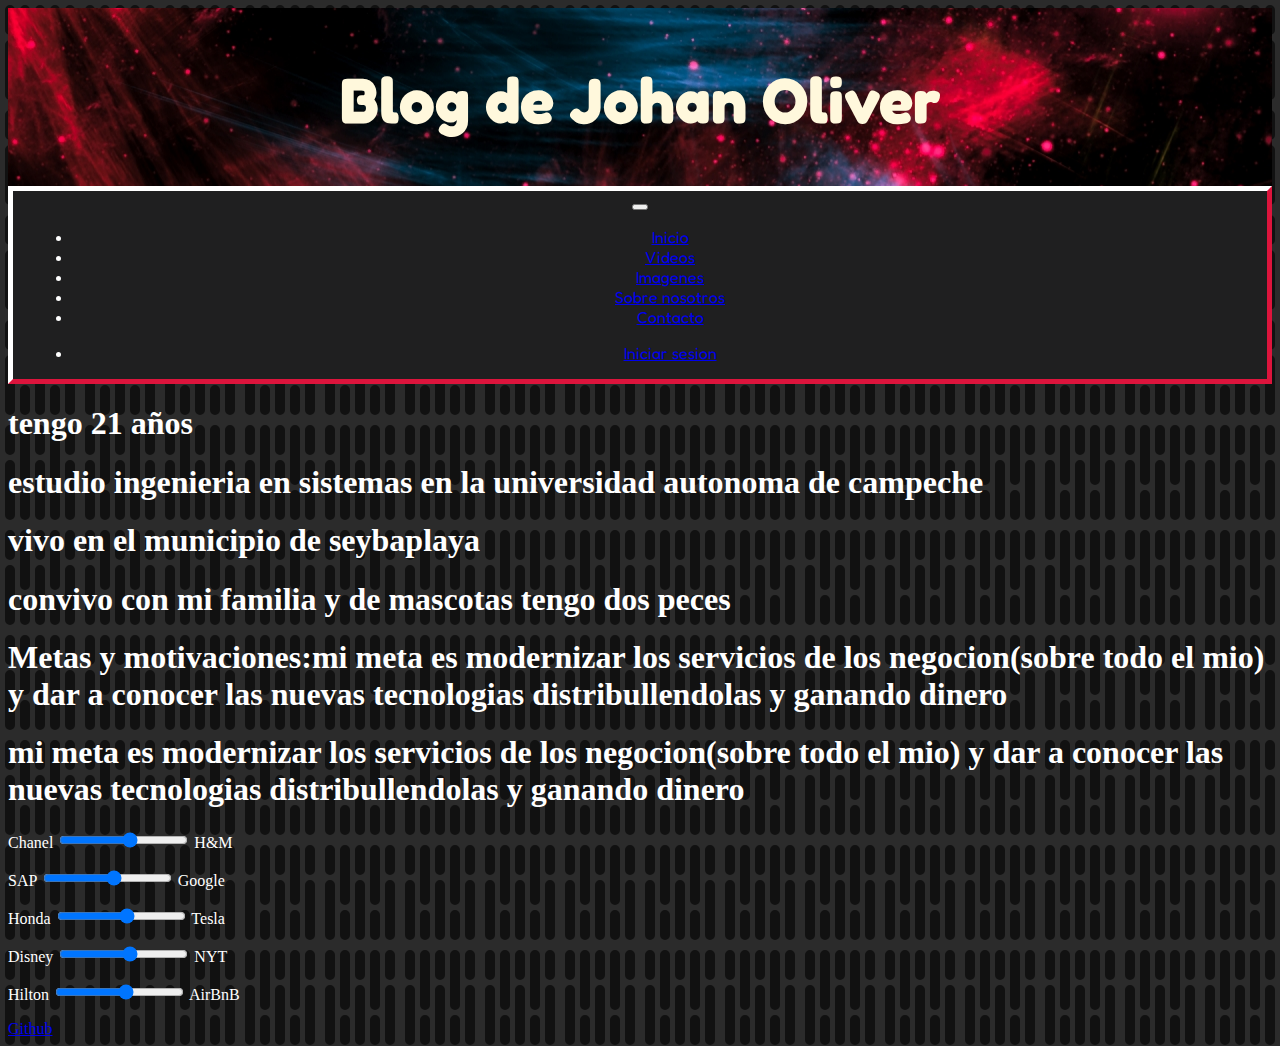
<file: index/Index.html>
<!DOCTYPE html>
<html lang="en">
  <head>
    <meta charset="UTF-8" />
    <meta name="viewport" content="width=device-width, initial-scale=1.0" />
    <meta http-equiv="X-UA-Compatible" content="ie=edge" />
    <link href="https://cdn.jsdelivr.net/npm/bootstrap@5.1.1/dist/css/bootstrap.min.css" rel="stylesheet" integrity="sha384-F3w7mX95PdgyTmZZMECAngseQB83DfGTowi0iMjiWaeVhAn4FJkqJByhZMI3AhiU" crossorigin="anonymous">
    <link rel="stylesheet" href="estilosIndex.css">
    <link rel="preconnect" href="https://fonts.googleapis.com">
    <link rel="preconnect" href="https://fonts.gstatic.com" crossorigin>
    <link href="https://fonts.googleapis.com/css2?family=Fredoka+One&display=swap" rel="stylesheet">
    <title>Blog Johan Oliver Chan Chi</title>
  </head>

  <body>

    <header id="cabecera">
      <h1>Blog de Johan Oliver</h1>
    </header>

    <nav class="navbar navbar-expand-lg navbar-dark">
      <div class="container-fluid">
        <button class="navbar-toggler" type="button" data-bs-toggle="collapse" data-bs-target="#navbarNav" aria-controls="navbarNav" aria-expanded="false" aria-label="Toggle navigation">
          <span class="navbar-toggler-icon"></span>
        </button>
        <div class="collapse navbar-collapse" id="navbarNav">
          <ul class="navbar-nav">
            <li class="nav-item">
              <a class="nav-link active" aria-current="page" href="#">Inicio</a>
            </li>
            <li class="nav-item">
              <a class="nav-link" href="#">Videos</a>
            </li>
            <li class="nav-item">
              <a class="nav-link" href="#">Imagenes</a>
            </li>
            <li class="nav-item">
              <a class="nav-link" href="#">Sobre nosotros</a>
            </li>
            <li class="nav-item">
              <a class="nav-link" href="#">Contacto</a>
            </li>
          </ul>
          <ul class="navbar-nav ms-auto">
            <li class="nav-item">
              <a class="nav-link" href="../login/login.html">Iniciar sesion</a>
            </li>
        </ul>
        </div>
      </div>
    </nav>

    <h1>tengo 21 años</h1>
    <h1>estudio ingenieria en sistemas en la universidad autonoma de campeche</h1>
    <h1>vivo en el municipio de seybaplaya</h1>
    <h1>convivo con mi familia y de mascotas tengo dos peces</h1>
    <h1>
      Metas y motivaciones:mi meta es modernizar los servicios de los
      negocion(sobre todo el mio) y dar a conocer las nuevas tecnologias
      distribullendolas y ganando dinero
    </h1>
    <h1>
      mi meta es modernizar los servicios de los negocion(sobre todo el mio) y
      dar a conocer las nuevas tecnologias distribullendolas y ganando dinero
    </h1>
    <p>
      Chanel
      <input type="range" min="1" max="10" />
      H&amp;M
    </p>
    <p>
      SAP
      <input type="range" min="1" max="10" />
      Google
    </p>
    <p>
      Honda
      <input type="range" min="1" max="10" />
      Tesla
    </p>
    <p>
      Disney
      <input type="range" min="1" max="10" />
      NYT
    </p>
    <p>
      Hilton
      <input type="range" min="1" max="10" />
      AirBnB
    </p>
    <a href="https://github.com/JohanOliverChanChi">Github</a>
  </body>
  <script src="https://cdn.jsdelivr.net/npm/bootstrap@5.1.1/dist/js/bootstrap.bundle.min.js" integrity="sha384-/bQdsTh/da6pkI1MST/rWKFNjaCP5gBSY4sEBT38Q/9RBh9AH40zEOg7Hlq2THRZ" crossorigin="anonymous"></script>
</html>
</file>
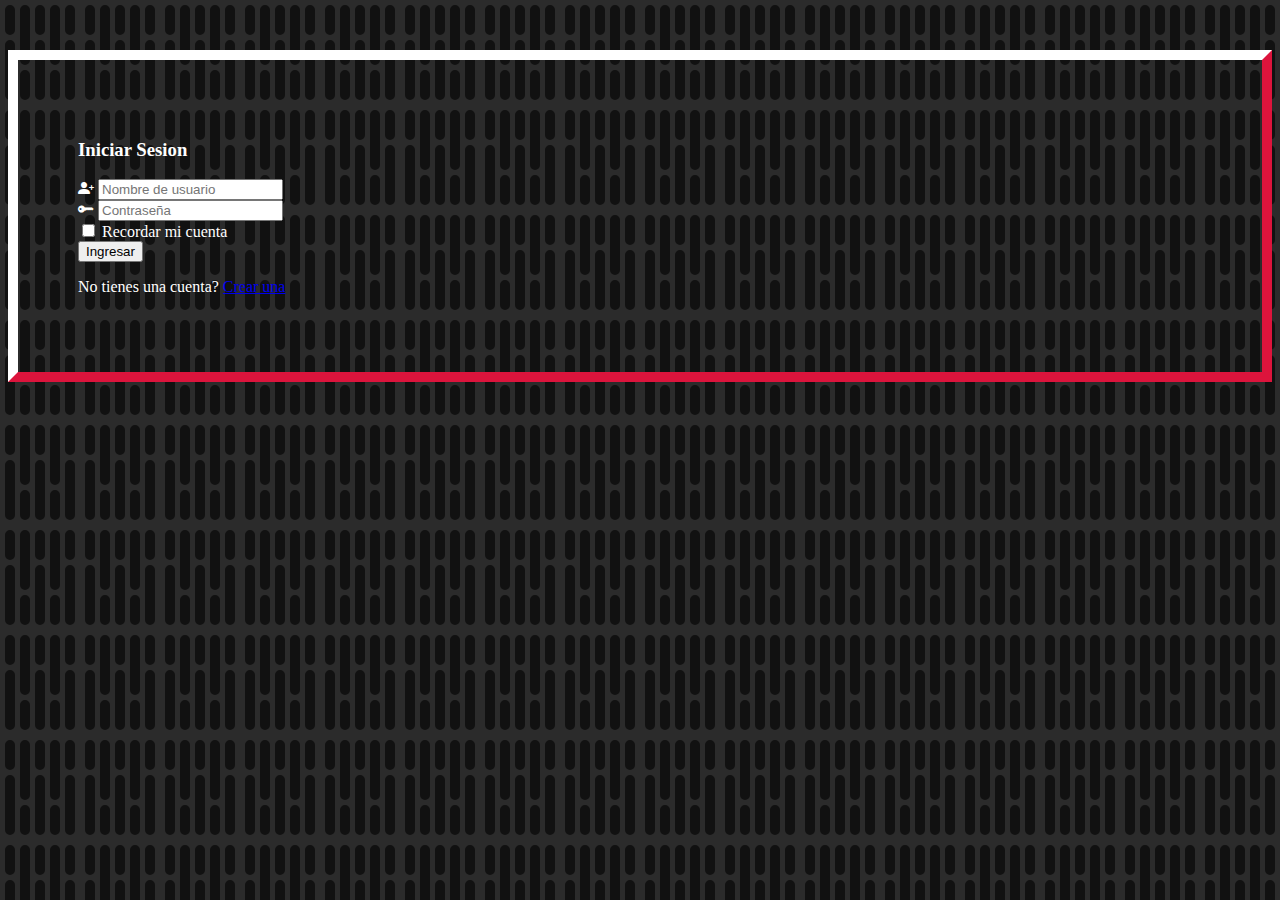
<file: login/login.html>
<!DOCTYPE html>
<html lang="en">

    <head>
        <meta charset="UTF-8">
        <meta http-equiv="X-UA-Compatible" content="IE=edge">
        <meta name="viewport" content="width=device-width, initial-scale=1.0">
        <title>Iniciar Sesion</title>
        <link href="https://cdn.jsdelivr.net/npm/bootstrap@5.0.2/dist/css/bootstrap.min.css" rel="stylesheet"
            integrity="sha384-EVSTQN3/azprG1Anm3QDgpJLIm9Nao0Yz1ztcQTwFspd3yD65VohhpuuCOmLASjC" crossorigin="anonymous">
        <link rel="stylesheet" href="https://cdn.jsdelivr.net/npm/bootstrap-icons@1.5.0/font/bootstrap-icons.css">
        <link rel="stylesheet" href="estilosLogin.css">

    </head>

    <body>
        <div class="container-fluid vh-0" style="margin-top:50px">
            <div class="" style="margin-top:20px">
                <div class="d-flex justify-content-center">
                    <div class=" bg-dark"  id="cuadro">
                        <div class="text-center">
                            <h3 class="text-light">Iniciar Sesion</h3>
                        </div>
                        <form action="">
                            <div class="p-4">
                                <div class="input-group mb-3">
                                    <span class="input-group-text bg-danger"><i
                                            class="bi bi-person-plus-fill text-white"></i></span>
                                    <input type="text" class="form-control" placeholder="Nombre de usuario">
                                </div>
                                <div class="input-group mb-3">
                                    <span class="input-group-text bg-danger"><i
                                            class="bi bi-key-fill text-white"></i></span>
                                    <input type="password" class="form-control" placeholder="Contraseña">
                                </div>
                                <div class="form-check">
                                    <input class="form-check-input" type="checkbox" value="" id="flexCheckDefault">
                                    <label class="form-check-label" for="flexCheckDefault">
                                        Recordar mi cuenta
                                    </label>
                                </div>
                                <button class="btn btn-danger text-center mt-2" type="submit">
                                    Ingresar
                                </button>
                                <p class="text-center mt-5">No tienes una cuenta?
                                  <a class = "text-danger" href="../register/registro.html">Crear una</a>
                                </p>
                            </div>
                        </form>
                    </div>
                </div>
            </div>
        </div>
    </body>

</html>
</file>
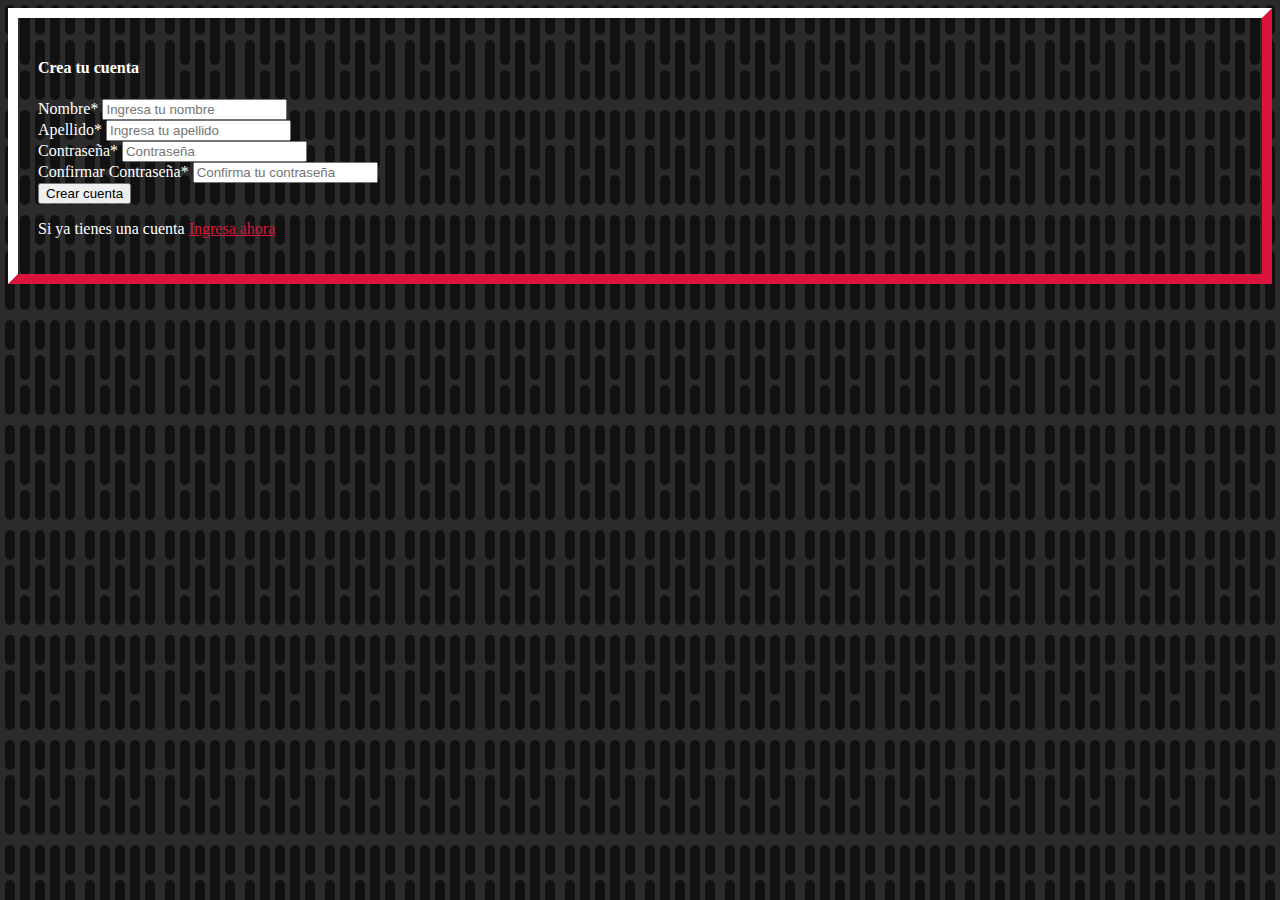
<file: register/registro.html>
<!DOCTYPE html>
<html lang="en">

    <head>
        <meta charset="UTF-8">
        <meta http-equiv="X-UA-Compatible" content="IE=edge">
        <meta name="viewport" content="width=device-width, initial-scale=1.0">
        <title>Iniciar Sesion</title>
        <link href="https://cdn.jsdelivr.net/npm/bootstrap@5.0.2/dist/css/bootstrap.min.css" rel="stylesheet"
            integrity="sha384-EVSTQN3/azprG1Anm3QDgpJLIm9Nao0Yz1ztcQTwFspd3yD65VohhpuuCOmLASjC" crossorigin="anonymous">
        <link rel="stylesheet" href="https://cdn.jsdelivr.net/npm/bootstrap-icons@1.5.0/font/bootstrap-icons.css">
        <link rel="stylesheet" href="estilosRegistro.css">

    </head>

    <body>
        <div class="container">
            <div class="row">
                <div class="col-md-6 offset-md-3">
                    <div class="signup-form">
                        <form action="" class="mt-5  p-4 bg-dark" id="cuadro">
                            <h4 class="mb-5 text-light">Crea tu cuenta</h4>
                            <div class="row">
                                <div class="mb-3 col-md-6">
                                    <label>Nombre<span class="text-danger">*</span></label>
                                    <input type="text" name="fname" class="form-control" placeholder="Ingresa tu nombre">
                                </div>
        
                                <div class="mb-3 col-md-6">
                                    <label>Apellido<span class="text-danger">*</span></label>
                                    <input type="text" name="Lname" class="form-control" placeholder="Ingresa tu apellido">
                                </div>
        
                                <div class="mb-3 col-md-12">
                                    <label>Contraseña<span class="text-danger">*</span></label>
                                    <input type="password" name="password" class="form-control" placeholder="Contraseña">
                                </div>
                                <div class="mb-3 col-md-12">
                                    <label>Confirmar Contraseña<span class="text-danger">*</span></label>
                                    <input type="password" name="confirmpassword" class="form-control" placeholder="Confirma tu contraseña">
                                </div>
                                <div class="col-md-12">
                                   <button class="btn btn-danger float-end">Crear cuenta</button>
                                </div>
                            </div>
                            <p class="text-center mt-3 text-secondary">Si ya tienes una cuenta <a href="#" style="color: crimson;">Ingresa ahora</a></p>
                        </form>
                
                    </div>
                </div>
            </div>
        </div>
    </body>

</html>
</file>
<file: index/estilosIndex.css>
body{
    
    color: white;
    background-color: #2b2b2b;
    background-image: url("data:image/svg+xml,%3Csvg xmlns='http://www.w3.org/2000/svg' width='80' height='105' viewBox='0 0 80 105'%3E%3Cg fill-rule='evenodd'%3E%3Cg id='death-star' fill='%23000000' fill-opacity='0.61'%3E%3Cpath d='M20 10a5 5 0 0 1 10 0v50a5 5 0 0 1-10 0V10zm15 35a5 5 0 0 1 10 0v50a5 5 0 0 1-10 0V45zM20 75a5 5 0 0 1 10 0v20a5 5 0 0 1-10 0V75zm30-65a5 5 0 0 1 10 0v50a5 5 0 0 1-10 0V10zm0 65a5 5 0 0 1 10 0v20a5 5 0 0 1-10 0V75zM35 10a5 5 0 0 1 10 0v20a5 5 0 0 1-10 0V10zM5 45a5 5 0 0 1 10 0v50a5 5 0 0 1-10 0V45zm0-35a5 5 0 0 1 10 0v20a5 5 0 0 1-10 0V10zm60 35a5 5 0 0 1 10 0v50a5 5 0 0 1-10 0V45zm0-35a5 5 0 0 1 10 0v20a5 5 0 0 1-10 0V10z' /%3E%3C/g%3E%3C/g%3E%3C/svg%3E");

}

#cabecera{
    color: cornsilk;
    text-align: center;
    background-image:url("imagenes/cabecera.jpg");
    padding-top: 10px;
    padding-bottom: 5px;
    font-size: 2em;
    font-family: 'Fredoka One', cursive;

    }

.navbar {
    background-color: rgb(31, 31, 32);
    text-align: center;
    border-style: solid;
    border-width: 5px;
    border-bottom-color: crimson;
    border-right-color: crimson;
    font-family: 'Fredoka One', cursive;
    
}

.nav-item{
    margin-left: 20px;
}
</file>
<file: login/estilosLogin.css>
body{
    
    color: white;
    background-color: #2b2b2b;
    background-image: url("data:image/svg+xml,%3Csvg xmlns='http://www.w3.org/2000/svg' width='80' height='105' viewBox='0 0 80 105'%3E%3Cg fill-rule='evenodd'%3E%3Cg id='death-star' fill='%23000000' fill-opacity='0.61'%3E%3Cpath d='M20 10a5 5 0 0 1 10 0v50a5 5 0 0 1-10 0V10zm15 35a5 5 0 0 1 10 0v50a5 5 0 0 1-10 0V45zM20 75a5 5 0 0 1 10 0v20a5 5 0 0 1-10 0V75zm30-65a5 5 0 0 1 10 0v50a5 5 0 0 1-10 0V10zm0 65a5 5 0 0 1 10 0v20a5 5 0 0 1-10 0V75zM35 10a5 5 0 0 1 10 0v20a5 5 0 0 1-10 0V10zM5 45a5 5 0 0 1 10 0v50a5 5 0 0 1-10 0V45zm0-35a5 5 0 0 1 10 0v20a5 5 0 0 1-10 0V10zm60 35a5 5 0 0 1 10 0v50a5 5 0 0 1-10 0V45zm0-35a5 5 0 0 1 10 0v20a5 5 0 0 1-10 0V10z' /%3E%3C/g%3E%3C/g%3E%3C/svg%3E");

}

#cuadro{
padding: 60px;
    border-style: solid;
    border-width: 10px;
    border-bottom-color: crimson;
    border-right-color: crimson;
}
</file>
<file: register/estilosRegistro.css>
body{
    
    color: white;
    background-color: #2b2b2b;
    background-image: url("data:image/svg+xml,%3Csvg xmlns='http://www.w3.org/2000/svg' width='80' height='105' viewBox='0 0 80 105'%3E%3Cg fill-rule='evenodd'%3E%3Cg id='death-star' fill='%23000000' fill-opacity='0.61'%3E%3Cpath d='M20 10a5 5 0 0 1 10 0v50a5 5 0 0 1-10 0V10zm15 35a5 5 0 0 1 10 0v50a5 5 0 0 1-10 0V45zM20 75a5 5 0 0 1 10 0v20a5 5 0 0 1-10 0V75zm30-65a5 5 0 0 1 10 0v50a5 5 0 0 1-10 0V10zm0 65a5 5 0 0 1 10 0v20a5 5 0 0 1-10 0V75zM35 10a5 5 0 0 1 10 0v20a5 5 0 0 1-10 0V10zM5 45a5 5 0 0 1 10 0v50a5 5 0 0 1-10 0V45zm0-35a5 5 0 0 1 10 0v20a5 5 0 0 1-10 0V10zm60 35a5 5 0 0 1 10 0v50a5 5 0 0 1-10 0V45zm0-35a5 5 0 0 1 10 0v20a5 5 0 0 1-10 0V10z' /%3E%3C/g%3E%3C/g%3E%3C/svg%3E");

}

#cuadro{
    padding: 20px;
    border-style: solid;
    border-width: 10px;
    border-bottom-color: crimson;
    border-right-color: crimson;
}
</file>
